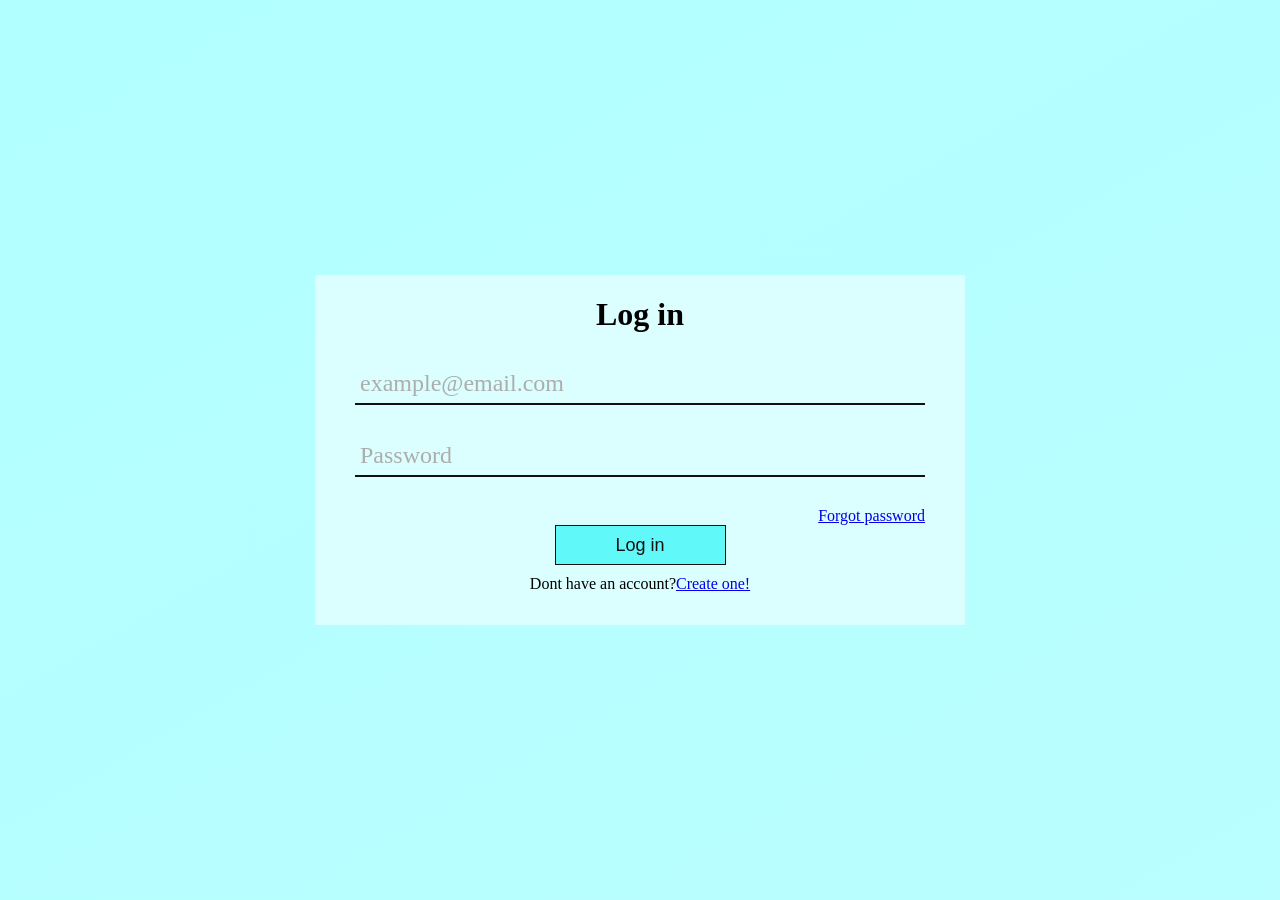
<file: index.html>
<!DOCTYPE html>
<html lang="en">
<head>
    <meta charset="UTF-8">
    <meta name="viewport" content="width=device-width, initial-scale=1.0">
    <title>Document</title>
    <link rel="stylesheet" href="style.css">
</head>
<body>
    <div class="formulario">
        <h1>Log in</h1>
        <form method="post"> 
            <div class="username">
                <input type="email" required id="email">
                <label>example@email.com</label>
            </div>
            <div class="password">
                <input type="text" required id="password">
                <label>Password</label>
            </div>
            <div class="remember">
               <a href="forgotpassword.html">Forgot password</a>
            </div>   
            <input type="button" onclick="" value="Log in">
            <div class="Signin">
                Dont have an account?<a href="signin.html">Create one!</a>
            </div>

        </form>
    </div>
</body>
</html>
</file>
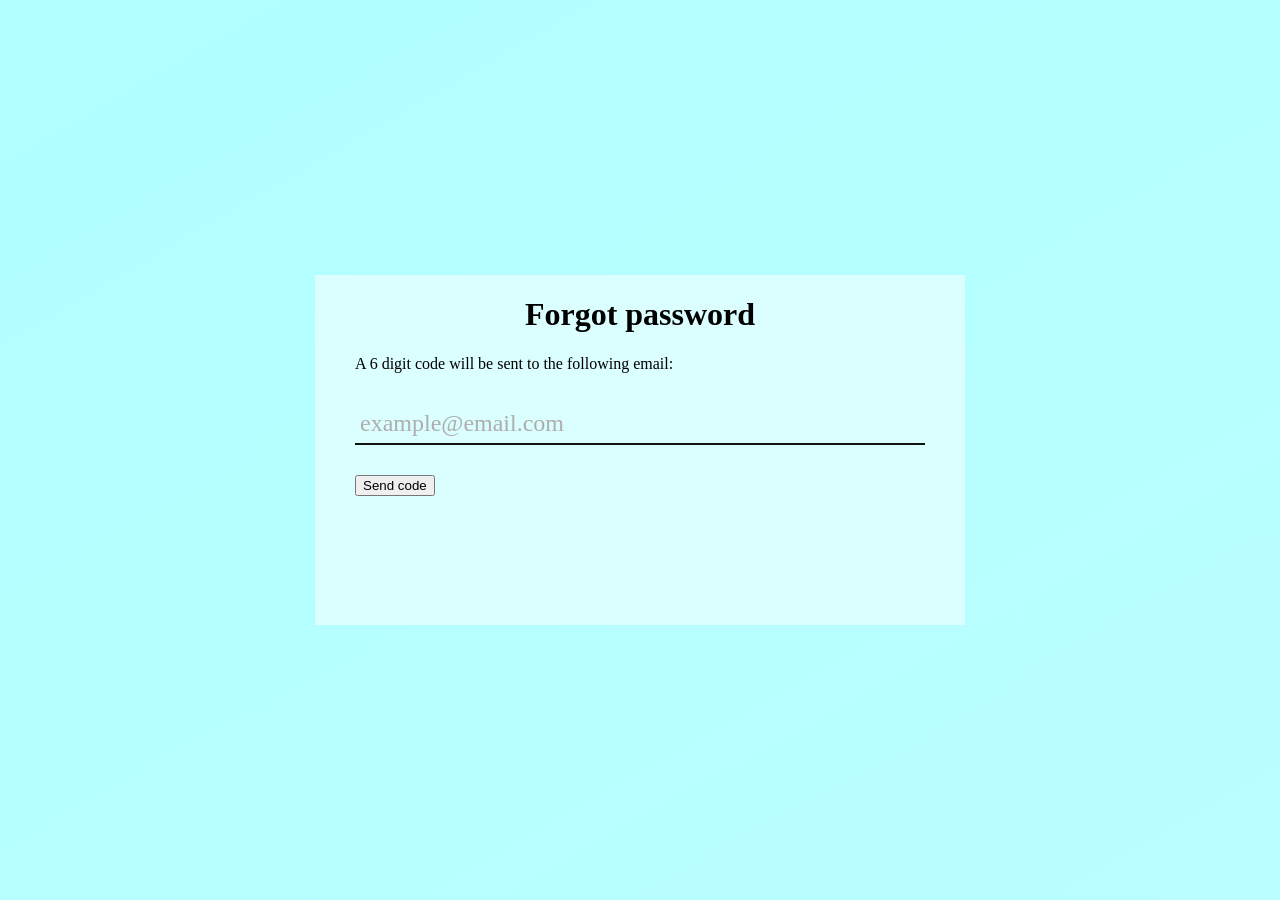
<file: forgotpassword.html>
<!DOCTYPE html>
<html lang="en">
<head>
    <meta charset="UTF-8">
    <meta name="viewport" content="width=device-width, initial-scale=1.0">
    <title>Document</title>
    <link rel="stylesheet" href="style.css">
</head>
<body>
    <div class="formulario">
        <h1>Forgot password</h1>
        <form method="post"> 
            <div class="texto">
                A 6 digit code will be sent to the following email: 
            </div>
            <div class="username">
                <input type="email" required>
                <label>example@email.com</label>
            </div>
            <input type="submit" value="Send code">
        </form>
    </div>
</body>
</html>
</file>
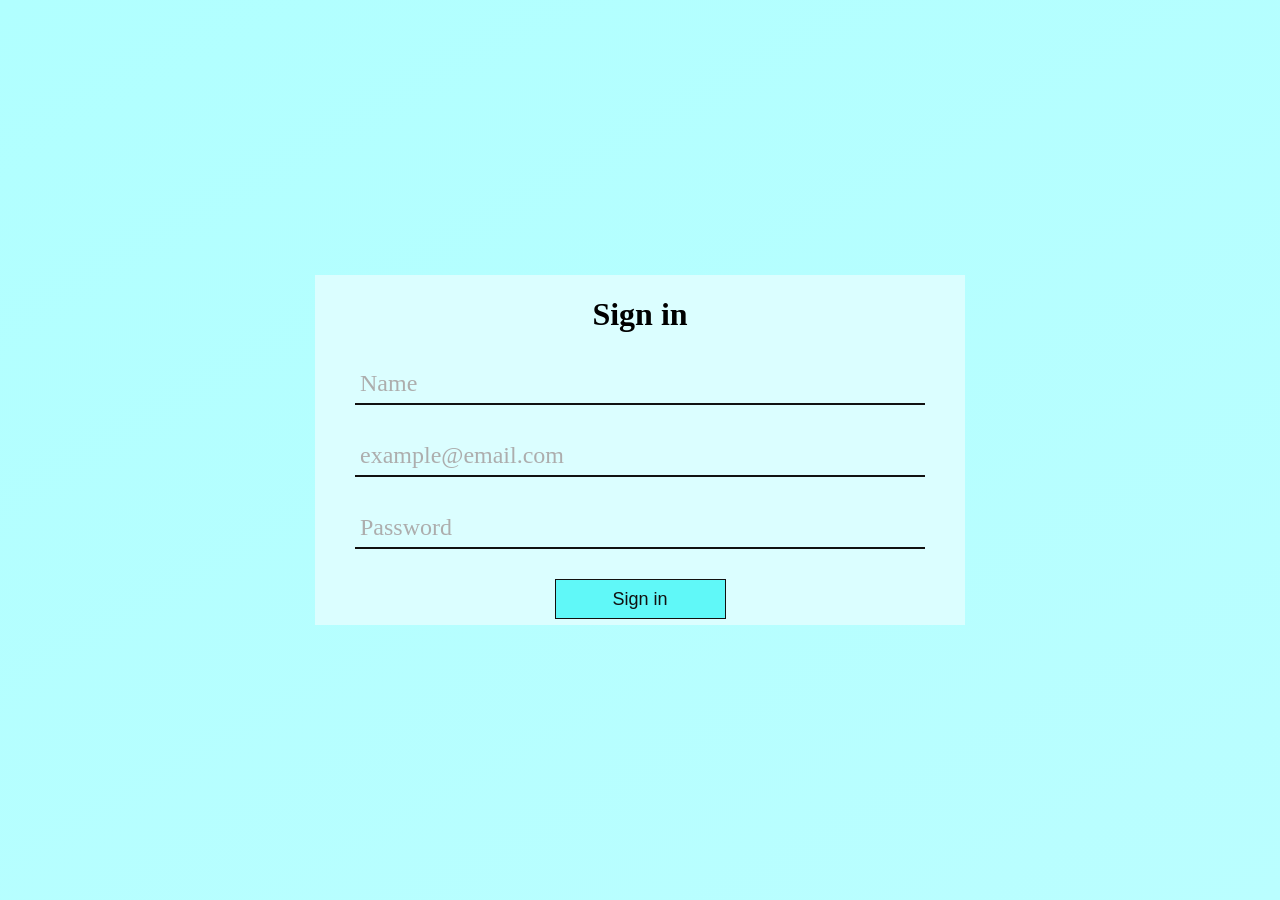
<file: signin.html>
<!DOCTYPE html>
<html lang="en">
<head>
    <meta charset="UTF-8">
    <meta name="viewport" content="width=device-width, initial-scale=1.0">
    <title>Document</title>
    <link rel="stylesheet" href="style.css">
</head>
<body>
    <div class="formulario">
        <h1>Sign in</h1>
        <form method="post"> 
            <div class="name">
                <input type="text" id="name" required >
                <label>Name</label>
            </div>
            <div class="username">
                <input type="email" id="email" required >
                <label>example@email.com</label>
            </div>
            <div class="password">
                <input type="password" id="password" required >
                <label>Password</label>
            </div> 
             
            <input type="button" onclick="registrarUsuario()" value="Sign in">

        </form>
    </div>
    <script src="script.js"></script>
</body>
</html>
</file>
<file: style.css>
body {
    margin: 0;
    padding: 0;
    font-family: 'Times New Roman', Times, serif;
    background: linear-gradient(150deg, #b1ffff, #bafeff);
    height: 100vh;
}

.formulario{
    position: absolute;
    top: 50%;
    left: 50%;
    transform: translate(-50%, -50%);
    width: 650px;
    height: 350px;
    background: #DBFEFF;
}

.formulario h1{
    text-align: center;
    padding: auto;
}

.formulario form {
    padding: 0 40px;
    box-sizing: border-box;
}

form .name {
    position: relative;
    border-bottom: 2px solid #111111;
    margin: 30px 0;
}

.name input {
    width: 100%;
    padding: 0 5px;
    height: 40px;
    font-size: 16px;
    border: none;
    background: none;
    outline: none;
}

.name label {
    position: absolute;
    top: 50%;
    left: 5px; 
    color: #adadad;
    transform: translateY(-50%);
    font-size: 24px;
    pointer-events: none;
    transition: 5ms;
}

form .username {
    position: relative;
    border-bottom: 2px solid #111111;
    margin: 30px 0;
}

.username input {
    width: 100%;
    padding: 0 5px;
    height: 40px;
    font-size: 16px;
    border: none;
    background: none;
    outline: none;
}

.username label {
    position: absolute;
    top: 50%;
    left: 5px; 
    color: #adadad;
    transform: translateY(-50%);
    font-size: 24px;
    pointer-events: none;
    transition: 5ms;
}

form .password {
    position: relative;
    border-bottom: 2px solid #111111;
    margin: 30px 0;
}

.password input {
    width: 100%;
    padding: 0 5px;
    height: 40px;
    font-size: 16px;
    border: none;
    background: none;
    outline: none;
}

.password label {
    position: absolute;
    top: 50%;
    left: 5px; 
    color: #adadad;
    transform: translateY(-50%);
    font-size: 24px;
    pointer-events: none;
    transition: 5ms;
}

.username span::before {
    content: '';
    position: absolute;
    top: 40px;
    left: 0;
    width: 100%; 
    height: 2px;
    background: #111111;   
}

.name input:focus ~ label, 
.name input:focus ~ label{
    top: -5px;
    color: #111111;
}
.username input:focus ~ label, 
.username input:focus ~ label{
    top: -5px;
    color: #111111;
}
.password input:focus ~ label, 
.password input:focus ~ label{
    top: -5px;
    color: #111111;
}

.remember {
    text-align: end;
}

input[type= "button"]{
    width: 30%;
    height: 40px;
    border: 1px solid;
    background: #60f8f8;
    font-size: 18px;
    color: #111111;
    cursor: pointer;
    outline: none;

    display: block;
    margin: auto;

}

input[type= "button"]:hover{
    border-color: #60f8f8;
    transition: 5ms;
}

.Signin {
    margin: 10px 0;
    text-align: center;
    font-size: 16px;
}
</file>
